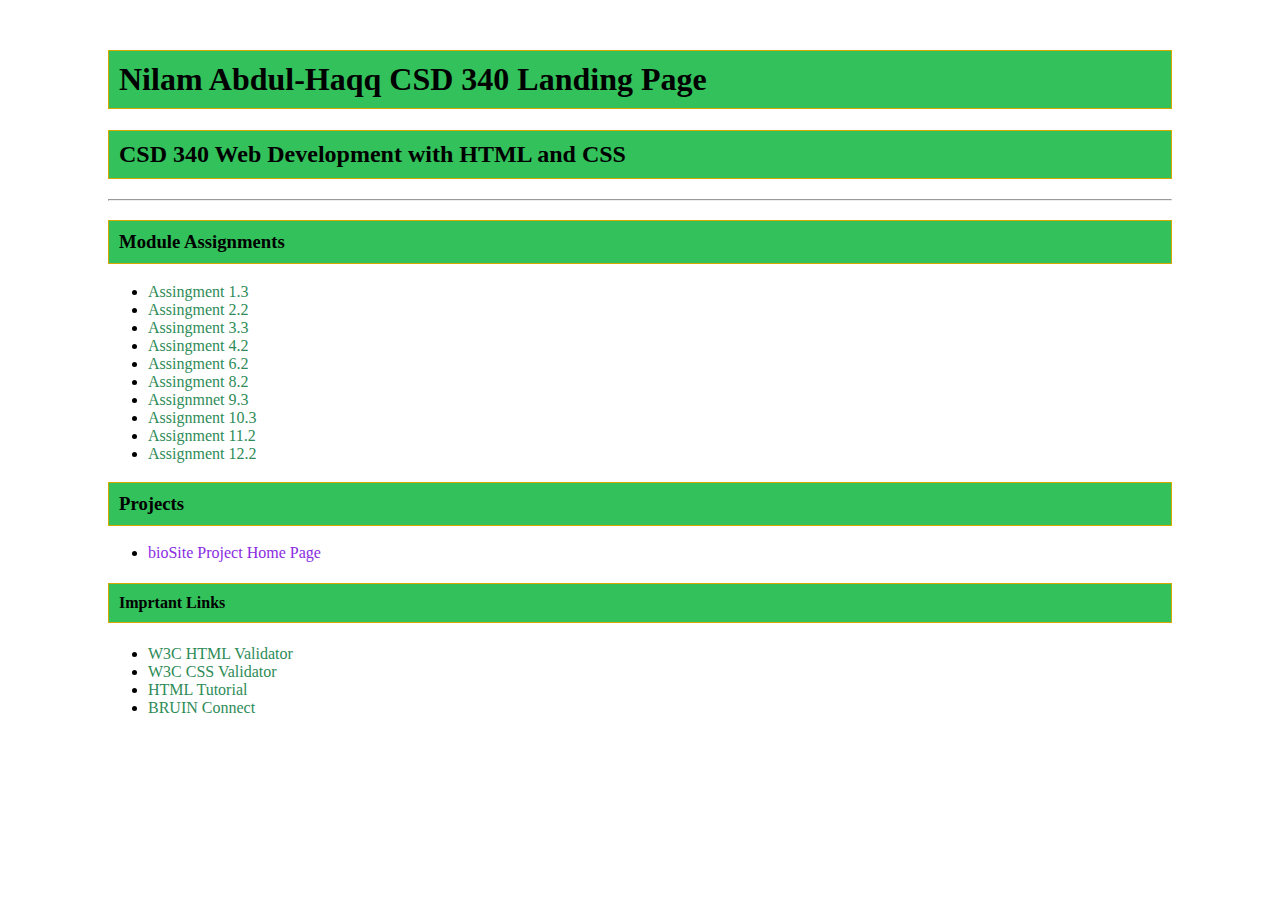
<file: index.html>
<!--Prof.Sue Sampson : Assignment 2.2-->
<!DOCTYPE html>
<html lang="en">
<head>
  <meta charset="UTF-8">
  <meta name="viewport" content="width=device-width, initial-scale=1.0">
  <title> Nilam Abdul-Haqq CSD 340 Landing Page</title>
  <link rel="stylesheet" href="site.css">
</head>
<body>
  <div id="container">
  <h1>Nilam Abdul-Haqq CSD 340 Landing Page</h1>
  <h2> CSD 340 Web Development with HTML and CSS</h2>
  <hr>
  <h3>Module Assignments</h3>
  <ul>
    <li><a href="module-1/Abdul-Haqq_Mod1_3.html">Assingment 1.3</a></li>
    <li><a href="module-2/Abdul-Haqq_Mod2_2.html">Assingment 2.2</a></li>
    <li><a href="module-3/Abdul-Haqq_Mod3_3.html">Assingment 3.3</a></li>
    <li><a href="module-4/Abdul-Haqq_Mod4_2.html">Assingment 4.2</a></li>
    <li><a href="module-6/Abdul-Haqq_Mod6_2.html">Assingment 6.2</a></li>
    <li><a href="module-8/Abdul-Haqq_Mod8_2.html">Assingment 8.2</a></li>
    <li><a href="module-9/Abdul-Haqq_Mod9_3.html">Assignmnet 9.3</a></li>
    <li><a href="module-10/Abdul-Haqq_Mod10_3.html">Assignment 10.3</a></li>
    <li><a href="module-11/Abdul-Haqq_Mod11_2.html">Assignment 11.2</a></li>
    <li><a href="module-12/Abdul-Haqq_Mod12_2.html">Assignment 12.2</a></li>
  </ul>
  <h3>Projects</h3>
  <ul>
    <li><a href="">bioSite Project Home Page</a></li> <!--Update the href later-->
  </ul>
  <h4>Imprtant Links</h4>
  <ul>
    <li><a href="https://validator.w3.org/">W3C HTML Validator</a></li>
    <li><a href="http://jigsaw.w3.org/css-validator/">W3C CSS Validator</a></li>
    <li><a href="https://www.w3schools.com/html/">HTML Tutorial</a></li>
    <li><a href="https://bruinconnect.bellevue.edu/">BRUIN Connect</a></li>
  </ul>
 </div>
</body>
</html>
</file>
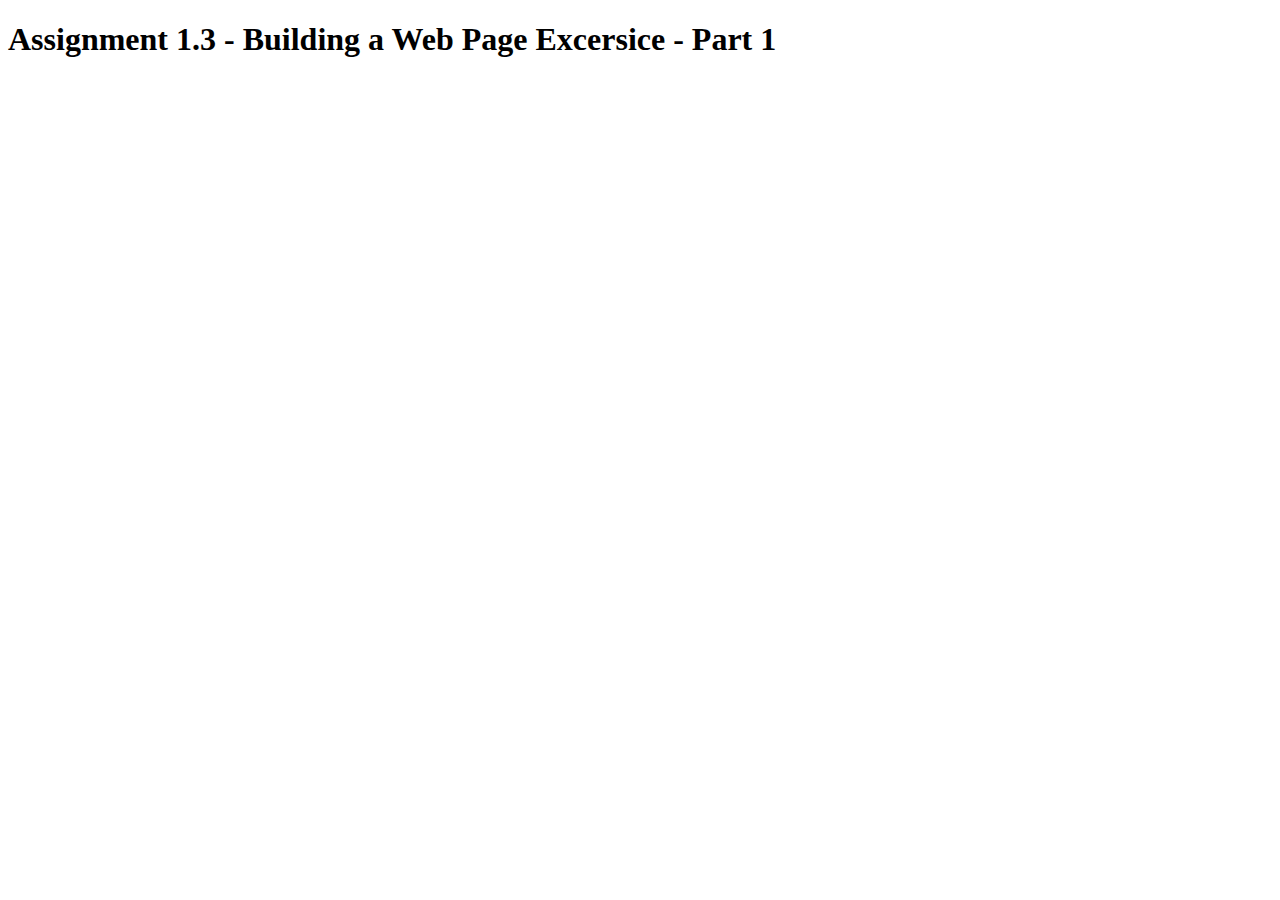
<file: module-1/Abdul-Haqq_Mod1_3.html>
<!-- Prof.Sue Sampson : Assignment 1.3-->
<!DOCTYPE html>
<html lang="en">
<head>
    <title>CSD 340 Web Development with HTML and CSS</title>
</head>

<body>
    <h1>Assignment 1.3 - Building a Web Page Excersice - Part 1</h1>
</body>


</html>
</file>
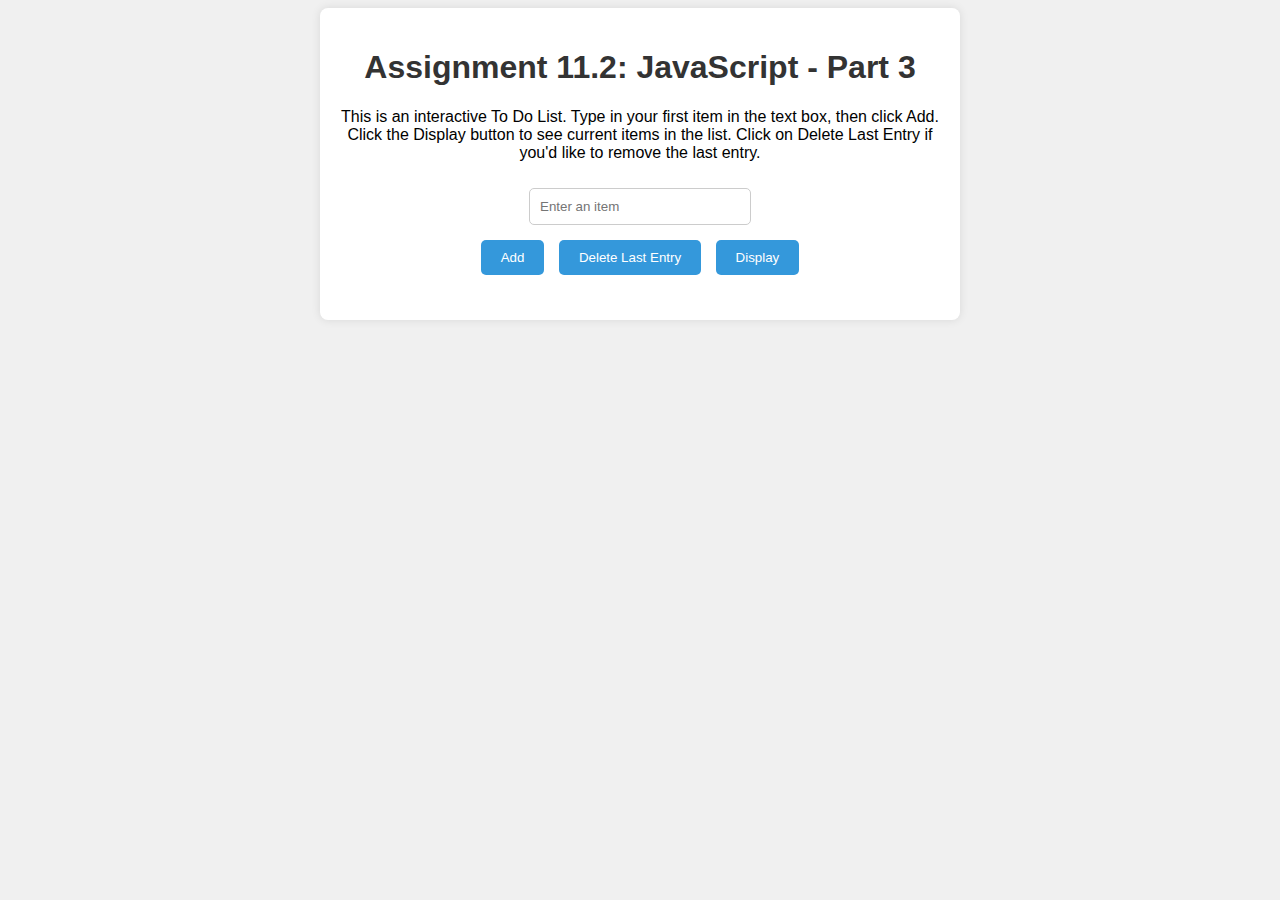
<file: module-11/Abdul-Haqq_Mod11_2.html>
<!DOCTYPE html>
<html lang="en">
<head>
    <meta charset="UTF-8">
    <meta name="viewport" content="width=device-width, initial-scale=1.0">
    <title>CSD 340 Web Development with HTML and CSS</title>
    <script>
      var itemList = [];

      function addItem() {
          var item = document.getElementById("itemInput").value;
          if (item) {
              itemList.push(item);
              alert("Added: " + item);
              document.getElementById("itemInput").value = "";
          } else {
              alert("Please enter an item.");
          }
      }

      function deleteLastItem() {
          if (itemList.length > 0) {
              var removedItem = itemList.pop();
              alert("Deleted: " + removedItem);
          } else {
              alert("No items to delete.");
          }
      }

      function displayItems() {
          var displayArea = document.getElementById("displayArea");
          displayArea.innerHTML = "";
          if (itemList.length > 0) {
              for (var i = 0; i < itemList.length; i++) {
                  displayArea.innerHTML += "Item " + (i + 1) + " = " + itemList[i] + "<br>";
              }
          } else {
              displayArea.innerHTML = "No items to display.";
          }
      }
    </script>
    <style>
      body {
          font-family: Arial, sans-serif;
          text-align: center;
          background-color: #f0f0f0;
      }
      h1 {
          color: #333;
      }
      input[type="text"] {
          padding: 10px;
          margin: 10px;
          border-radius: 5px;
          border: 1px solid #ccc;
          width: 200px;
      }
      button {
          padding: 10px 20px;
          margin: 5px;
          border: none;
          border-radius: 5px;
          background-color: #3498DB;
          color: white;
          cursor: pointer;
      }
      button:hover {
          background-color: #2980B9;
      }
      #displayArea {
          margin-top: 20px;
          font-size: 1.2em;
          text-align: left;
          margin-left: 20px;
      }
      #content {
          max-width: 600px;
          margin: 0 auto;
          background: #fff;
          padding: 20px;
          border-radius: 8px;
          box-shadow: 0 0 10px rgba(0, 0, 0, 0.1);
      }
    </style>
</head>
<body>
    <div id="content">
        <h1>Assignment 11.2: JavaScript - Part 3</h1>
        <p>This is an interactive To Do List. Type in your first item in the text box, then click Add. Click the Display button to see current items in the list. Click on Delete Last Entry if you'd like to remove the last entry.</p>
        <input type="text" id="itemInput" placeholder="Enter an item">
        <br>
        <button onclick="addItem()">Add</button>
        <button onclick="deleteLastItem()">Delete Last Entry</button>
        <button onclick="displayItems()">Display</button>
        <div id="displayArea"></div>
    </div>
</body>
</html>
</file>
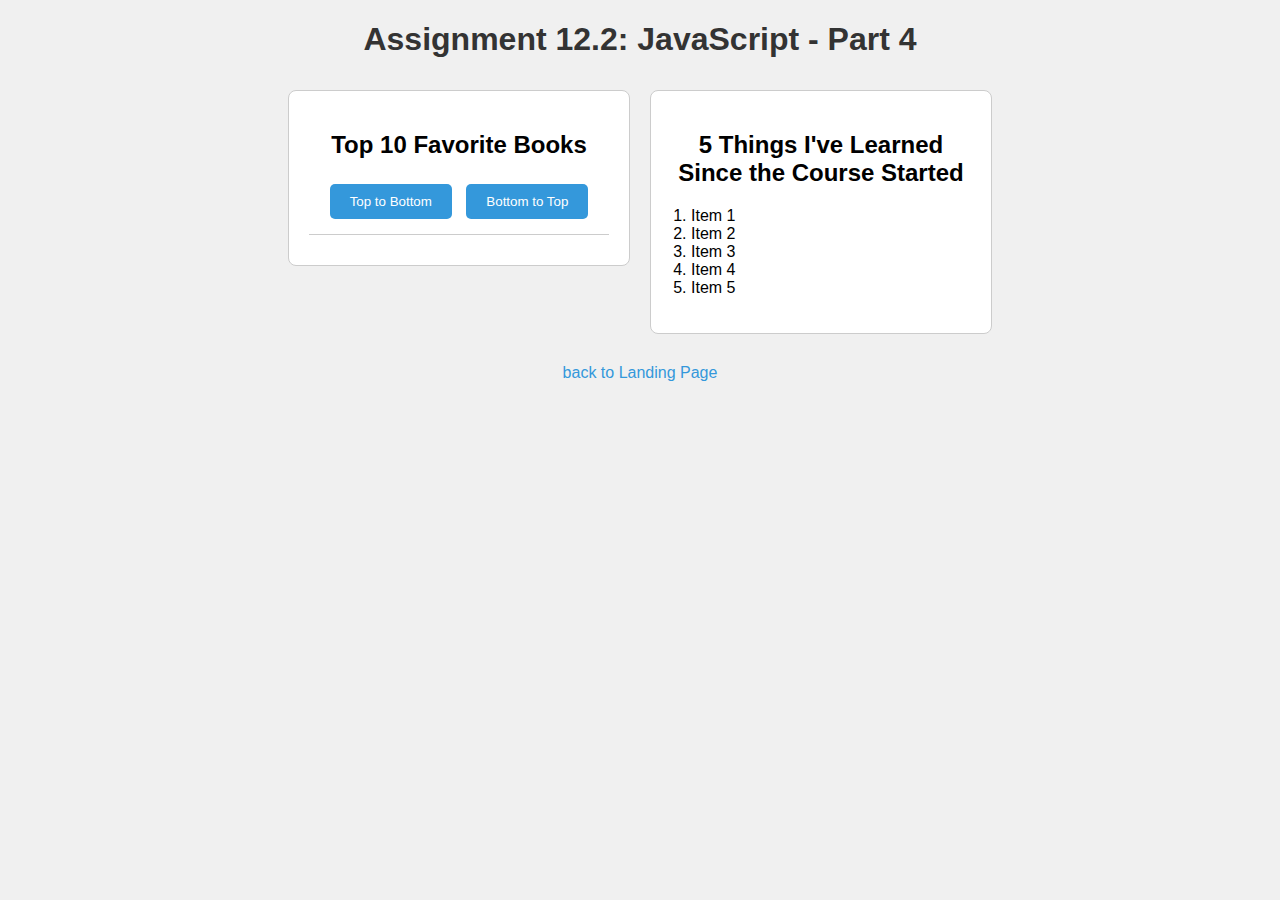
<file: module-12/Abdul-Haqq_Mod12_2.html>
<!DOCTYPE html>
<html lang="en">
<head>
    <meta charset="UTF-8">
    <meta name="viewport" content="width=device-width, initial-scale=1.0">
    <title>CSD 340 Web Development with HTML and CSS</title>
    <script>
       var books = [
          "To Kill a Mockingbird",
          "1984",
          "The Great Gatsby",
          "The Catcher in the Rye",
          "The Hobbit",
          "Fahrenheit 451",
          "Pride and Prejudice",
          "Harry Potter and the Sorcerer's Stone",
          "The Lord of the Rings",
          "The Book Thief"

        ];

        function displayTopToBottom() {
            var displayArea = document.getElementById("bookList");
            displayArea.innerHTML = "";
            books.sort();
            for (var i = 0; i < books.length; i++) {
                displayArea.innerHTML += (i + 1) + ". " + books[i] + "<br>";
            }
        }

        function displayBottomToTop() {
            var displayArea = document.getElementById("bookList");
            displayArea.innerHTML = "";
            books.sort().reverse();
            for (var i = 0; i < books.length; i++) {
                displayArea.innerHTML += (books.length - i) + ". " + books[i] + "<br>";
            }
        }
    </script>
    <style>
        body {
            font-family: Arial, sans-serif;
            text-align: center;
            background-color: #f0f0f0;
        }
        h1 {
            color: #333;
        }
        .container {
            display: flex;
            justify-content: center;
            align-items: flex-start;
            margin-top: 20px;
        }
        .box {
            border: 1px solid #ccc;
            border-radius: 8px;
            padding: 20px;
            margin: 10px;
            background-color: #fff;
            width: 300px;
        }
        button {
            padding: 10px 20px;
            margin: 5px;
            border: none;
            border-radius: 5px;
            background-color: #3498DB;
            color: white;
            cursor: pointer;
        }
        button:hover {
            background-color: #2980B9;
        }
        #bookList {
            text-align: left;
            margin-top: 10px;
            border-top: 1px solid #ccc;
            padding-top: 10px;
        }
        #learnedList {
            text-align: left;
            padding-left: 20px;
        }
        a {
            display: block;
            margin-top: 20px;
            color: #3498DB;
            text-decoration: none;
        }
        a:hover {
            text-decoration: underline;
        }
    </style>
</head>
<body>
    <h1>Assignment 12.2: JavaScript - Part 4</h1>
    <div class="container">
        <div class="box">
            <h2>Top 10 Favorite Books</h2>
            <button onclick="displayTopToBottom()">Top to Bottom</button>
            <button onclick="displayBottomToTop()">Bottom to Top</button>
            <div id="bookList"></div>
        </div>
        <div class="box" id="learnedBox">
            <h2>5 Things I've Learned Since the Course Started</h2>
            <ol id="learnedList">
                <li>Item 1</li>
                <li>Item 2</li>
                <li>Item 3</li>
                <li>Item 4</li>
                <li>Item 5</li>
            </ol>
        </div>
    </div>
    <a href="index.html">back to Landing Page</a>
</body>
</html>
</file>
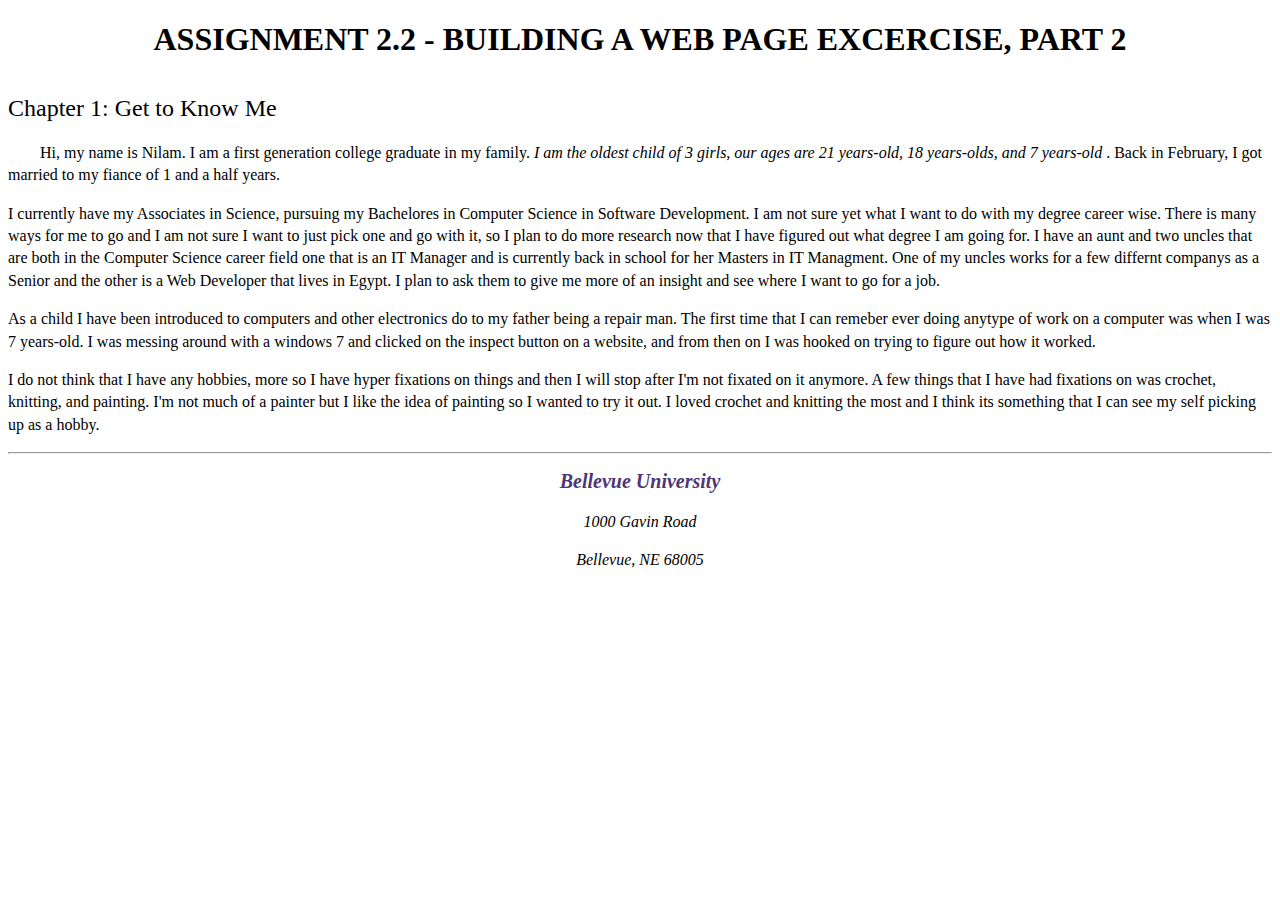
<file: module-2/Abdul-Haqq_Mod2_2.html>
<!--Prof.Sue Sampson : Assignment 2.2-->
<!DOCTYPE html>
<html lang="en">
<head>
   <title>CSD 340 Web Development with HTML and CSS</title>
   <meta charset="UTF-8">
   <meta name="description"
     content="Assignment 2.2 for CSD 340 - Building a Web Page Exercise, Part 2">
   <meta name="keywords"
     content="HTML, CSS, web development, Bellevue University">
   <meta http-equiv="author" 
     content="Nilam Abdul-Haqq">
   <meta http-equiv="pragma" 
     content="no-cache">
  <link rel="stylesheet" href="Abdul-Haqq_Mod2_2.css">
</head>

<body>
   <h1>Assignment 2.2 - BUILDING A WEB PAGE EXCERCISE, PART 2</h1>
   <div id="container">
   <h2>Chapter 1: Get to Know Me</h2>
   <p class="intro">Hi, my name is Nilam. I am a first generation college graduate in my family. <span class="sentence"> I am the oldest child of 3 girls, our ages are 21 years-old, 18 years-olds, and 7 years-old </span>. Back in February, I got married to my fiance of 1 and a half years.</p>
   <p> I currently have my Associates in Science, pursuing my Bachelores in Computer Science in Software Development. I am not sure yet what I want to do with my degree career wise. There is many ways for me to go and I am not sure I want to just pick one and go with it, so I plan to do more research now that I have figured out what degree I am going for. I have an aunt and two uncles that are both in the Computer Science career field one that is an IT Manager and is currently back in school for her Masters in IT Managment. One of my uncles works for a few differnt companys as a Senior and the other is a Web Developer that lives in Egypt. I plan to ask them to give me more of an insight and see where I want to go for a job.</p> 
   <p> As a child I have been introduced to computers and other electronics do to my father being a repair man. The first time that I can remeber ever doing anytype of work on a computer was when I was 7 years-old. I was messing around with a windows 7 and clicked on the inspect button on a website, and from then on I was hooked on trying to figure out how it worked.</p>
   <p>I do not think that I have any hobbies, more so I have hyper fixations on things and then I will stop after I'm not fixated on it anymore. A few things that I have had fixations on was crochet, knitting, and painting. I'm not much of a painter but I like the idea of painting so I wanted to try it out. I loved crochet and knitting the most and I think its something that I can see my self picking up as a hobby.</p>
   <hr/>
   <address>
   <p><a href="https://www.bellevue.edu/">Bellevue University</a></p>
   <p>1000 Gavin Road</p>
   <p>Bellevue, NE 68005</p>
   </address>
   
</body>


</html>
</file>
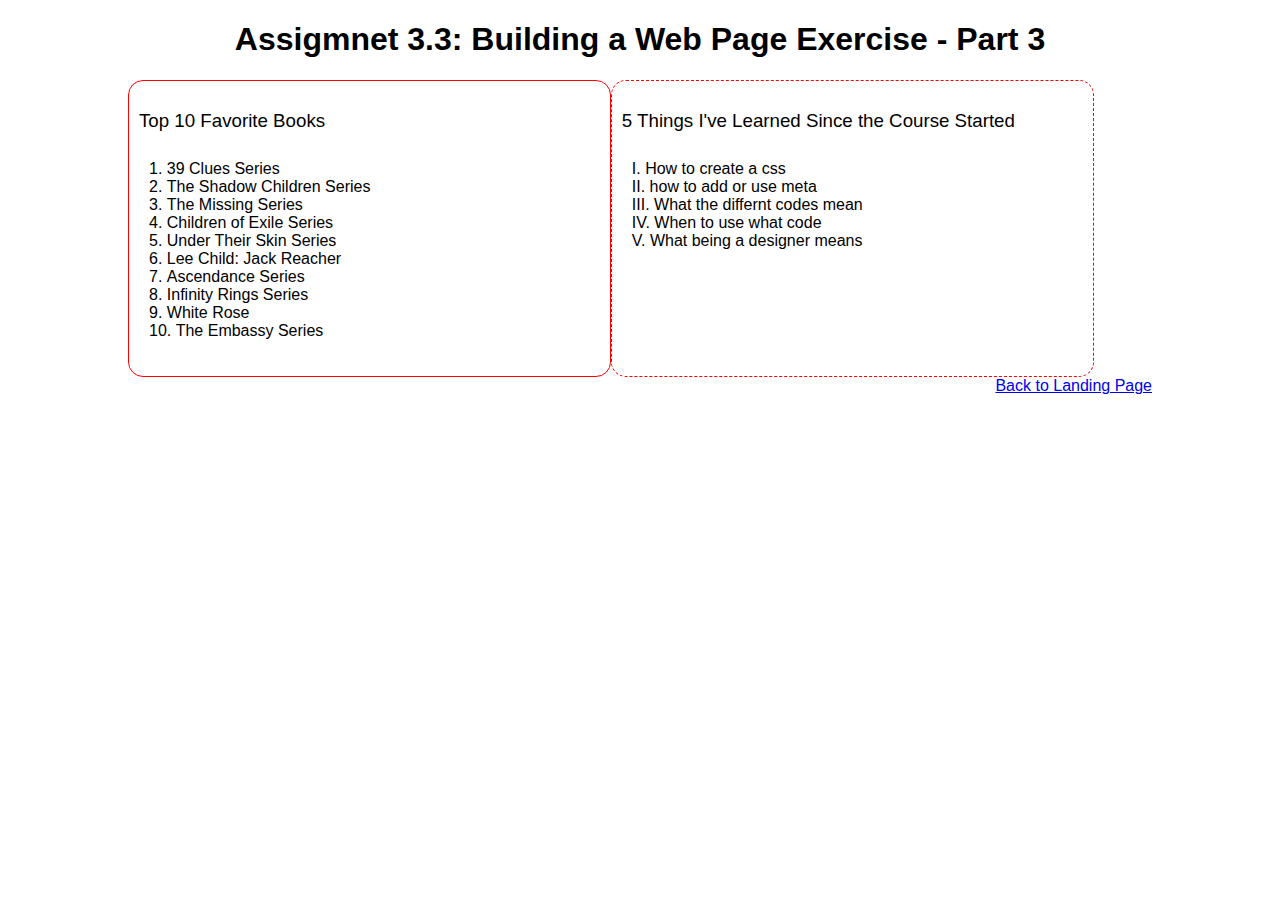
<file: module-3/Abdul-Haqq_Mod3_3.html>
<!--Prof.Sue Sampson : Assignment 2.2-->
<!DOCTYPE html>
<html lang="en">
<head>
  <meta charset="UTF-8">
  <meta name="viewport" content="width=device-width, initial-scale=1.0">
  <title> Nilam Abdul-Haqq CSD 340 Landing Page</title>
  <link rel="stylesheet" href="Abdul-Haqq_Mod3_3.css">
</head>
<body>
  <div id="container">
    <h1 style="text-align: center;">Assigmnet 3.3: Building a Web Page Exercise - Part 3</h1>
    <div style="display: flex;">
      <div class="left-div">
        <h3>Top 10 Favorite Books</h3>
        <ol>
          <li>39 Clues Series</li>
          <li>The Shadow Children Series</li>
          <li>The Missing Series</li>
          <li>Children of Exile Series</li>
          <li>Under Their Skin Series</li>
          <li>Lee Child: Jack Reacher</li>
          <li>Ascendance Series</li>
          <li>Infinity Rings Series</li>
          <li>White Rose</li>
          <li>The Embassy Series</li>
       </ol>
     </div>
     <div class="right-div">
       <h3>5 Things I've Learned Since the Course Started</h3>
       <ul>
         <li>How to create a css</li>
         <li>how to add or use meta</li>
         <li>What the differnt codes mean</li>
         <li>When to use what code</li>
         <li>What being a designer means</li>
       </ul>
     </div>
   </div>
   <div class="bottom-div">
     <a href="../index.html">Back to Landing Page</a>
   </div>
  </div>
</body>
</html>
</file>
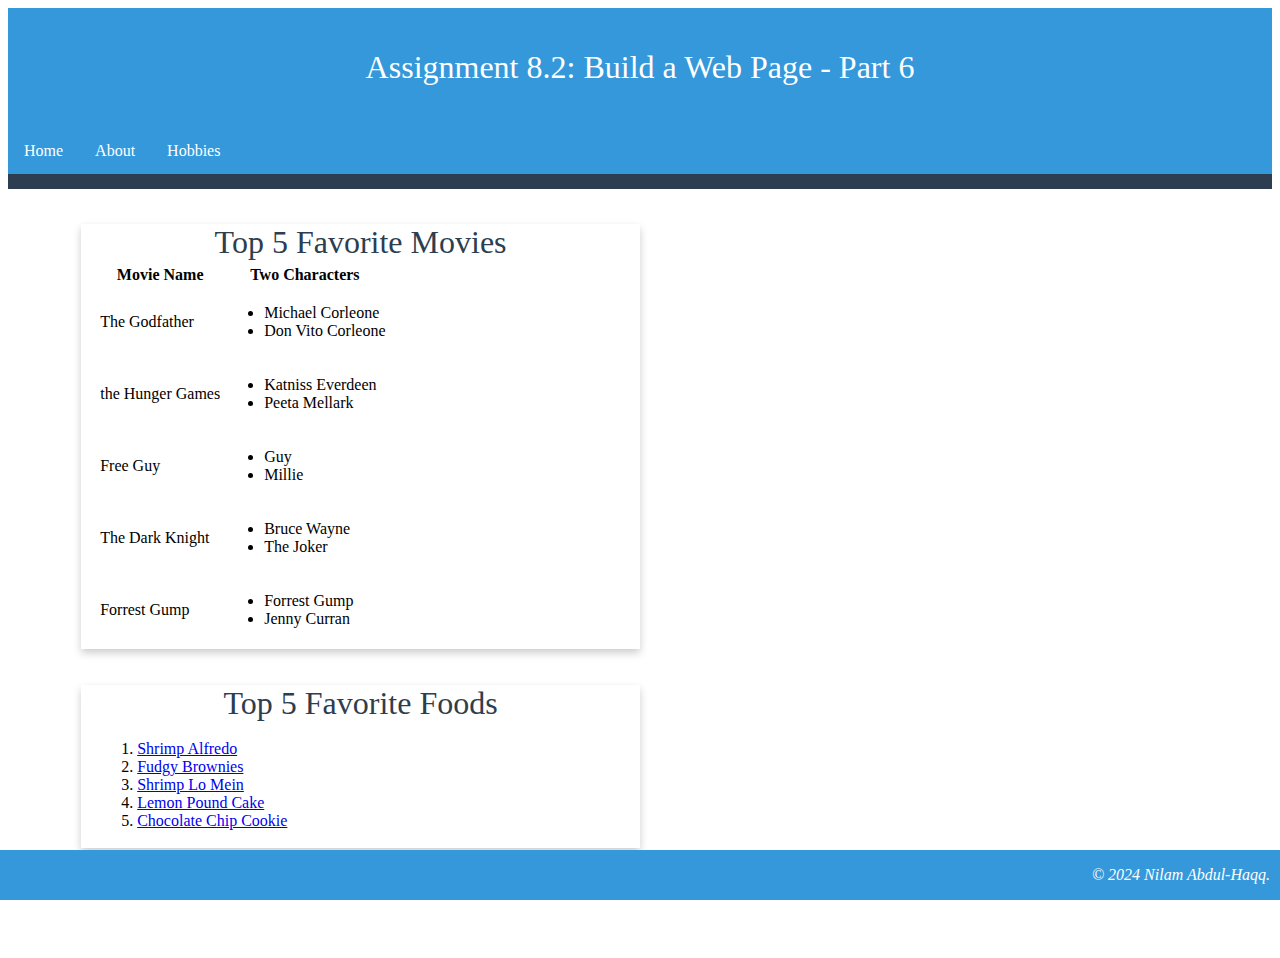
<file: module-8/Abdul-Haqq_Mod8_2.html>
<!--Prof.Sue Sampson : Assignment 2.2-->
<!DOCTYPE html>
<html lang="en">
<head>
    <meta charset="UTF-8">
    <meta name="viewport" content="width=device-width, initial-scale=1.0">
    <title>CSD 340 Web Development with HTML and CSS</title>
    <link rel="stylesheet" href="Abdul-Haqq_Mod8_2.css">
</head>
<body>
    <header>
        <h1>Assignment 8.2: Build a Web Page - Part 6</h1>
    </header>
    <nav id="navbar">
        <a href="index.html">Home</a>
        <a href="about.html">About</a>
        <a href="hobbies.html">Hobbies</a>
    </nav>
    <main id="container">
        <section>
            <div class="card">
                <div class="card-title">Top 5 Favorite Movies</div>
                <div class="card-content">
                    <table id="movies">
                        <tr>
                            <th>Movie Name</th>
                            <th>Two Characters</th>
                        </tr>
                        <tr>
                            <td>The Godfather</td>
                            <td>
                                <ul>
                                    <li>Michael Corleone</li>
                                    <li>Don Vito Corleone</li>
                                </ul>
                            </td>
                        </tr>
                        <tr>
                            <td>the Hunger Games</td>
                            <td>
                                <ul>
                                    <li>Katniss Everdeen</li>
                                    <li>Peeta Mellark</li>
                                </ul>
                            </td>
                        </tr>
                        <tr>
                            <td>Free Guy</td>
                            <td>
                                <ul>
                                    <li>Guy</li>
                                    <li>Millie</li>
                                </ul>
                            </td>
                        </tr>
                        <tr>
                            <td>The Dark Knight</td>
                            <td>
                                <ul>
                                    <li>Bruce Wayne</li>
                                    <li>The Joker</li>
                                </ul>
                            </td>
                        </tr>
                        <tr>
                            <td>Forrest Gump</td>
                            <td>
                                <ul>
                                    <li>Forrest Gump</li>
                                    <li>Jenny Curran</li>
                                </ul>
                            </td>
                        </tr>
                    </table>
                </div>
            </div>
        </section>
        <br><br>
        <section>
            <div class="card">
                <div class="card-title">Top 5 Favorite Foods</div>
                <div class="card-content">
                    <ol>
                        <li><a href="https://thecozycook.com/shrimp-alfredo/" target="_blank">Shrimp Alfredo</a></li>
                        <li><a href="https://www.twopeasandtheirpod.com/one-bowl-brownie-recipe/" target="_blank">Fudgy Brownies</a></li>
                        <li><a href="https://www.dinneratthezoo.com/shrimp-lo-mein/" target="_blank">Shrimp Lo Mein</a></li>
                        <li><a href="https://sallysbakingaddiction.com/iced-lemon-pound-cake/" target="_blank">Lemon Pound Cake</a></li>
                        <li><a href="https://joyfoodsunshine.com/the-most-amazing-chocolate-chip-cookies/" target="_blank">Chocolate Chip Cookie</a></li>
                    </ol>
                </div>
            </div>
        </section>
    </main>
    <footer>
        <p>&copy; 2024 Nilam Abdul-Haqq.</p>
    </footer>
</body>
</html>
</file>
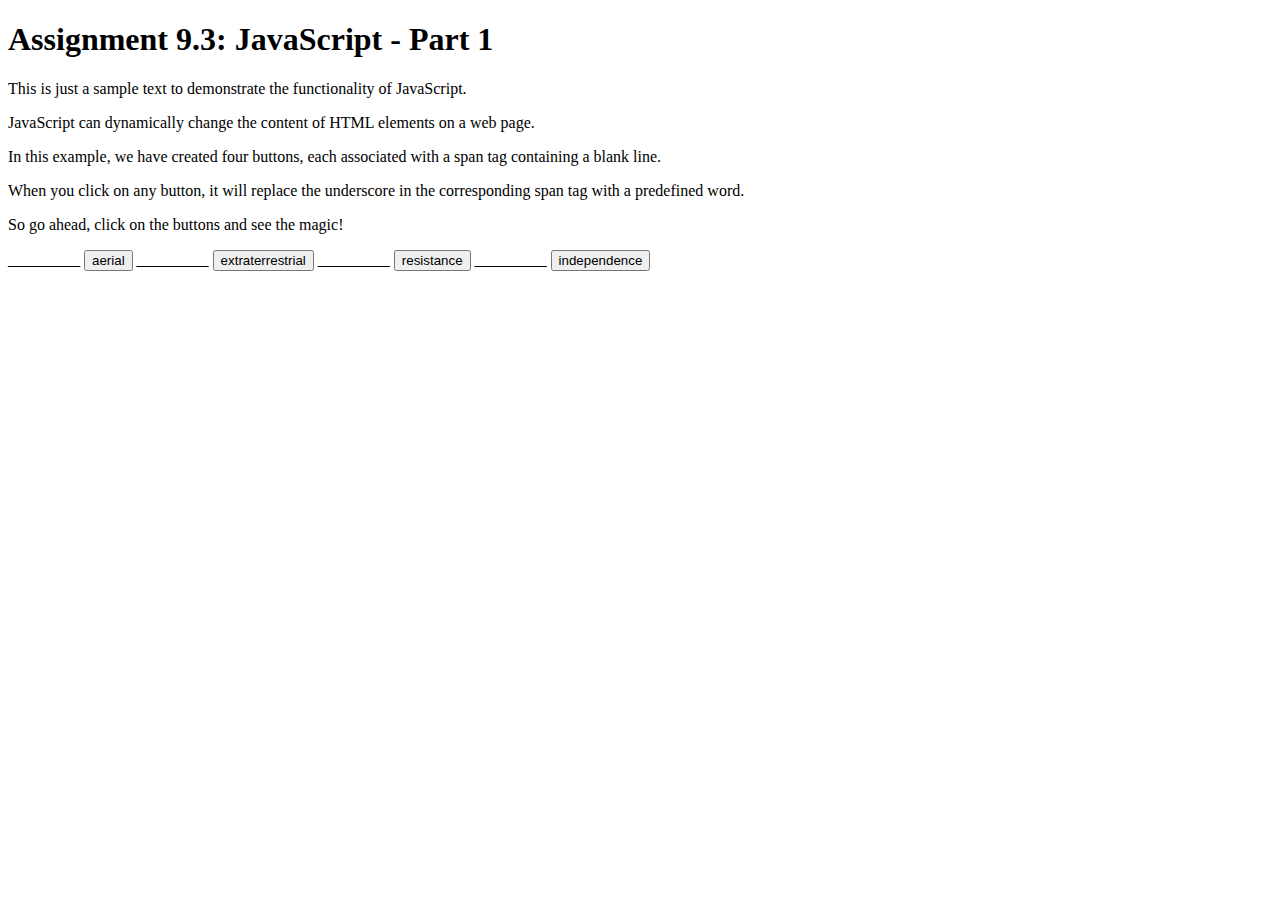
<file: module-9/Abdul-Haqq_Mod9_3.html>
<!DOCTYPE html>
<html lang="en">
<!--
      Professor Sue Sampson
       Assignment 9.3
-->
<head>
    <meta charset="UTF-8">
    <meta name="viewport" content="width=device-width, initial-scale=1.0">
    <title>CSD 340 Web Development with HTML and CSS</title>
    <script>
        var firstVariableValue = "planetary";
        var secondVariableValue = "extraterrestrial";
        var thirdVariableValue = "resistance";
        var fourthVariableValue = "independence";

        function replaceText(spanId, variableValue) {
            document.getElementById(spanId).innerHTML = variableValue;
        }
    </script>
</head>

<body>
    <h1>Assignment 9.3: JavaScript - Part 1</h1>
    <p>This is just a sample text to demonstrate the functionality of JavaScript.</p>
    <p>JavaScript can dynamically change the content of HTML elements on a web page.</p>
    <p>In this example, we have created four buttons, each associated with a span tag containing a blank line.</p>
    <p>When you click on any button, it will replace the underscore in the corresponding span tag with a predefined word.</p>
    <p>So go ahead, click on the buttons and see the magic!</p>

    <p>
        <span id="word1">_________</span>
        <button type="button" onclick="replaceText('word1', firstVariableValue)">aerial</button>

        <span id="word2">_________</span>
        <button type="button" onclick="replaceText('word2', secondVariableValue)">extraterrestrial</button>

        <span id="word3">_________</span>
        <button type="button" onclick="replaceText('word3', thirdVariableValue)">resistance</button>

        <span id="word4">_________</span>
        <button type="button" onclick="replaceText('word4', fourthVariableValue)">independence</button>
    </p>
</body>

</html>
</file>
<file: site.css>
#container {
    margin-top: 50px;
    margin-left: 100px;
    margin-right: 100px;
 }

 h1, h2, h3, h4 {
    background-color: #32C15A; /* Light green */
    color: #000; /* Black text */
    border: 1px solid #D6A800; /* Dark goldenrod border */
    padding: 10px;
 }


 a {
    color: #2E8B57; /* Sea green */
    text-decoration: none;
 }


 a:hover {
    color: #228B22; /* Forest green */
 }


 a:visited {
    color: #8A2BE2; /* Blue violet */
 }
</file>
<file: module-2/Abdul-Haqq_Mod2_2.css>
html, body {
    font-size: 16px;
 }

 p {
    font-weigh: 400;
    line-height: 1.4em;
 }

 h1 {
    font-weight: 700;
    text-transform: uppercase;
    text-align: center;
 }

 h2 {
    font-weight: 500;
    test-align: left;
    padding-top: 15px;
 }

 address {
    text-align: center;
 }

 a {
    font-weight: bold;
    font-size: 1.25em;
    color: #4F3674;
    text-decoration: none
 }

 a:hover {
    text-decoration: underline;
    background-color: #D6A800;
 }

 a:visited {

 }

 .sentence {
    font-style: italic;
 }

 .intro {
    text-indent: 2em;
 }
</file>
<file: module-3/Abdul-Haqq_Mod3_3.css>
/* General styles */
 body {
    margin: 0;
    padding: 0;
    font-family: Ariel, sans-serif;
 }

 #container {
    margin: 0 auto;  /* Center the Container */
    width: 80%;  /* Adjust as needed */
 }

 h1 {
    font-weight: 700;  /* Bold */
 }

 h3 {
    font-weight: 500;  /* Medium */
 }

 ol, ul {
    font-weight: 300;  /* Light */
    padding: 10px; 
}

/* Left div styles */

.left-div {
    width: 45%;
    border: 1px solid red;
    border-radius: 15px;
    padding:10px;
}

ol, ul {
    list-style: decimal inside;
}

/* Right div styles */
.right-div {
    width: 45%;
    border: 1px dashed red;
    border-radius: 15px;
    padding: 10px;
}

ul {
    list-style: upper-roman inside;
}

/* Hover styles for links */
a:hover {
    text-decoration: underline;
}

/* Bottom div styles */
.bottom-div {
    float: right;
    margin-bottom: 20px;
}
</file>
<file: module-8/Abdul-Haqq_Mod8_2.css>
header {
    background-color: #3498DB; 
    color: white;
    padding: 20px;
    text-align: center;
    font-weight: 400;
}

h1 {
    font-weight: 400;
}

#navbar {
    overflow: hidden;
    background-color: #3498DB;
    border-bottom: solid 15px #2C3E50;
}

#navbar a {
    float: left;
    display: block;
    color: white;
    text-align: center;
    padding: 14px 16px;
    text-decoration: none;
}

#navbar a:hover {
    background-color: #2C3E50;
    color: #FFFFFF
}

#container {
    margin-top: 2%;
    margin-left: 5%;
    margin-right: 5%;
    margin-bottom: 100px;
    padding: 10px;
}

.card {
    box-shadow: 0 4px 8px 0 rgba(0, 0, 0, 0.2);
    transition: 0.3s;
    width: 50%;
}

.card-title {
    text-align: center;
    font-size: 2em;
    color: #2C3E50;
    font-weight: 400;
}

.card-content {
    padding: 2px 16px;
}

.card:hover {
    box-shadow: 0 8px 16px 0 rgba(0, 0, 0, 0.2);
}

footer {
    background-color: #3498DB;
    position: fixed;
    left: 0;
    bottom: 0;
    width: 100%;
}

footer p {
    color: white;
    font-weight: 400;
    float: right;
    padding-right: 10px;
    font-style: italic;
}

footer a {
    text-decoration: none;
    color: white;
}

footer a:hover {
    text-decoration: underline;
}
</file>
